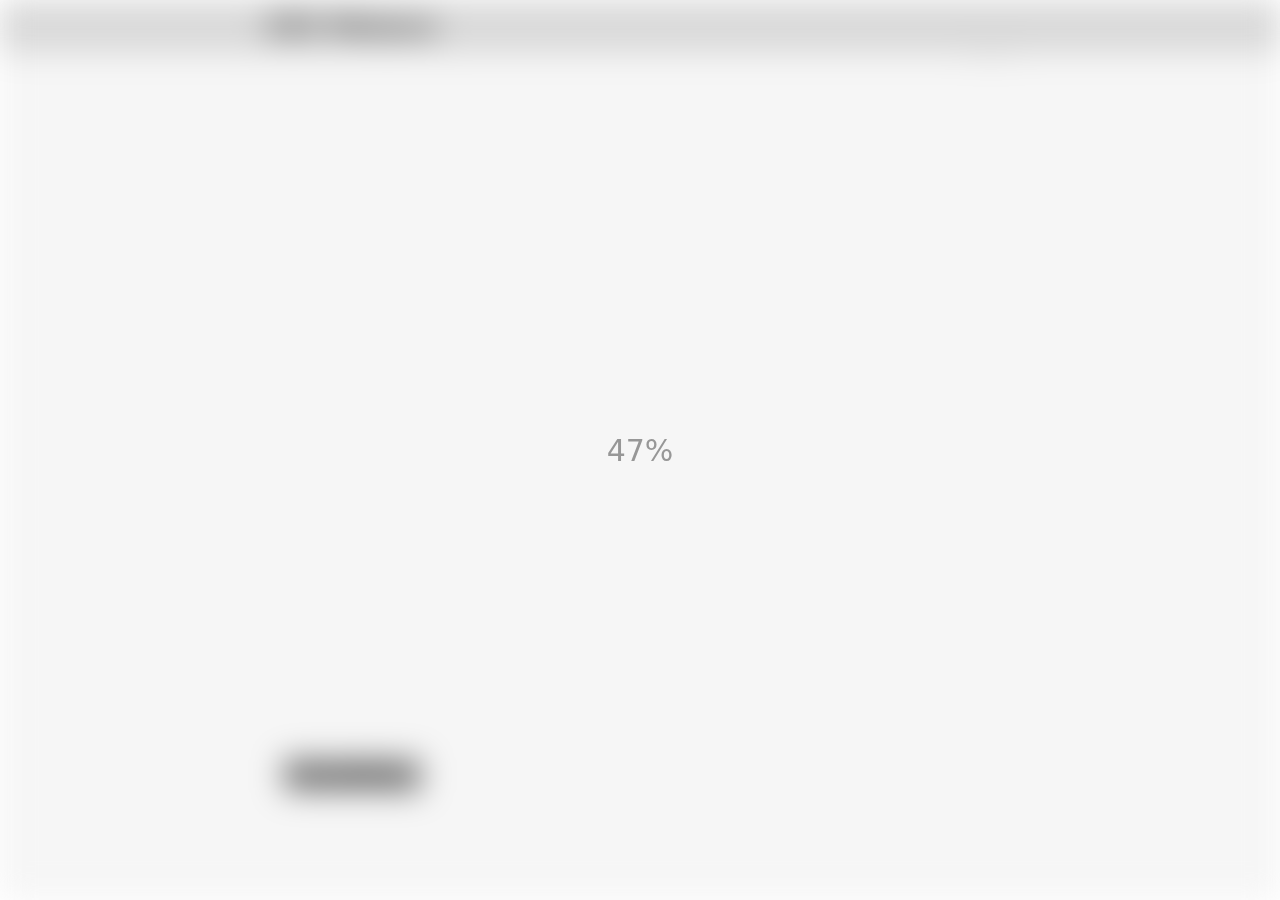
<file: Homepage/index.html>
<!DOCTYPE html>
<html lang="en">
<head>
    <meta charset="UTF-8">
    <meta name="viewport" content="width=device-width, initial-scale=1.0">
    <title>Homepage</title>
    <link rel="icon" href="../images/business-hand-shake.png">
    <link rel="stylesheet" href="https://cdnjs.cloudflare.com/ajax/libs/font-awesome/5.14.0/css/all.min.css" integrity="sha512-1PKOgIY59xJ8Co8+NE6FZ+LOAZKjy+KY8iq0G4B3CyeY6wYHN3yt9PW0XpSriVlkMXe40PTKnXrLnZ9+fkDaog==" crossorigin="anonymous" />
    <link rel="stylesheet" href="styles.css">
</head>
<body>
    <!--Loading Screen-->
    <section class="loading-screen">
            <!--title / search  / nav-->
    <div class="header">
        <div class="title">355 Motors</div>
        <div class="search">
            <input type="text" class="input" placeholder="Search...">
            <button class="btn">
                <i class="fas fa-search"></i>
            </button> 
        </div>
    
        
    </div>
    <!--Nav to other webpages-->
    <div class="container">
    
    <div class="panel left"><h3><a href="../About/index.html" class="a-back">Contact Us!</a></h3></div>
    <div class="panel mid-left active"><h3><a href="../Inventory/index.html" class="a-back">Inventory</a></h3></div>

    <div class="panel right"><h3><a href="../About/index.html" class="a-back">Need Service?</a></h3></div>
    </div>
    </section>
    <div class="loading-text">0%</div>
    <!-- Loading screen-->



    <script src="script.js"></script> 
</body>
</html>
</file>
<file: Homepage/styles.css>
*{
    box-sizing: border-box;
    margin: 0;
    font-family: system-ui, -apple-system, BlinkMacSystemFont, 'Segoe UI', Roboto, Oxygen, Ubuntu, Cantarell, 'Open Sans', 'Helvetica Neue', sans-serif;
}


.loading-screen{


    background: #f6f6f6;
    position: absolute;
    width: calc(100vw);
    height: calc(100vh );

    z-index: -1;
    filter: blur(0px);
}
.loading-text{
    height: 100vh;
    width: 100vw;
    display: flex;
    align-items: center;
    justify-content: center;
    position: relative;
    font-size: 30px;
    color: #444;
}
.header{
    height: 6vh;
    width: 100vw;
    background-color: #D9D9D9;
    color: #444;
    font-weight: bold;
    font-size: 1.7rem;
    display: flex;
    justify-content: space-around;
    align-items: center;    
    border-bottom: 1px solid rgb(236,236,236);
}
.container{
    margin-top: 25px;
   display: flex;
   width: 100vw;

}
.panel{
    background-size: auto 100%;
    background-position: center;
    background-repeat: no-repeat;
    height: 80vh;
    border-radius: 50px;
    color: white;
    cursor: pointer;
    flex: 0.5;
    margin: 10px;
    position: relative;
    transition: flex 0.4s ease-in-out;
}
.panel h3{
    font-size: 24px;
    position: absolute;
    bottom: 20px;
    left: 50px;
    margin: 0;
    opacity: 0;
    color: white;

}
a{
    text-decoration: none;
    color: white;
}
.panel.active{
    flex: 2;
}
.panel.active h3{
   opacity: 1;
   transition: opacity .3s ease-in .4s;
}
.panel:nth-child(1){
    background-image: url(https://images.unsplash.com/photo-1486406146926-c627a92ad1ab?q=80&w=2940&auto=format&fit=crop&ixlib=rb-4.0.3&ixid=M3wxMjA3fDB8MHxwaG90by1wYWdlfHx8fGVufDB8fHx8fA%3D%3D);
}
.panel:nth-child(2){
    background: url('https://images.unsplash.com/photo-1576621097105-6b7e62b188e5?w=1400&auto=format&fit=crop&q=60&ixlib=rb-4.0.3&ixid=M3wxMjA3fDB8MHxzZWFyY2h8Mnx8Z3QzfGVufDB8fDB8fHww') no-repeat center center/cover;

}
.panel:nth-child(3){
    background: url(https://images.unsplash.com/photo-1429772011165-0c2e054367b8?q=80&w=2940&auto=format&fit=crop&ixlib=rb-4.0.3&ixid=M3wxMjA3fDB8MHxwaG90by1wYWdlfHx8fGVufDB8fHx8fA%3D%3D) no-repeat center center/cover;
}

a:hover{
    color: #888;
}
div > .panel{
cursor: unset;
}

.search{
    position: relative;
    height: 50px;
    z-index: 2;
}
.search .input{
    background-color: white;
    border: 0;
    font-size: 18px;
    padding: 15px;
    height: 6vh;
    width: 50px;
    transition: width .3s ease;
}
.btn{
    background-color: #D9D9D9;
    border: 0;
    cursor: pointer;
    font-size: 24px;
    position: absolute;
    top: 0;
    left: 0;
    height: 6vh;
    width: 50px;
    transition: transform .3s ease;
}
.btn:focus,
.input:focus{
    outline: none;
}
.search.active .input{
    width: 200px;
}
.search.active .btn{
    transform: translateX(198px);
}
.a-back{
    background-color: #aaa;
    color: black;
    border-radius: 4px;
    padding: 4px;
}
</file>
